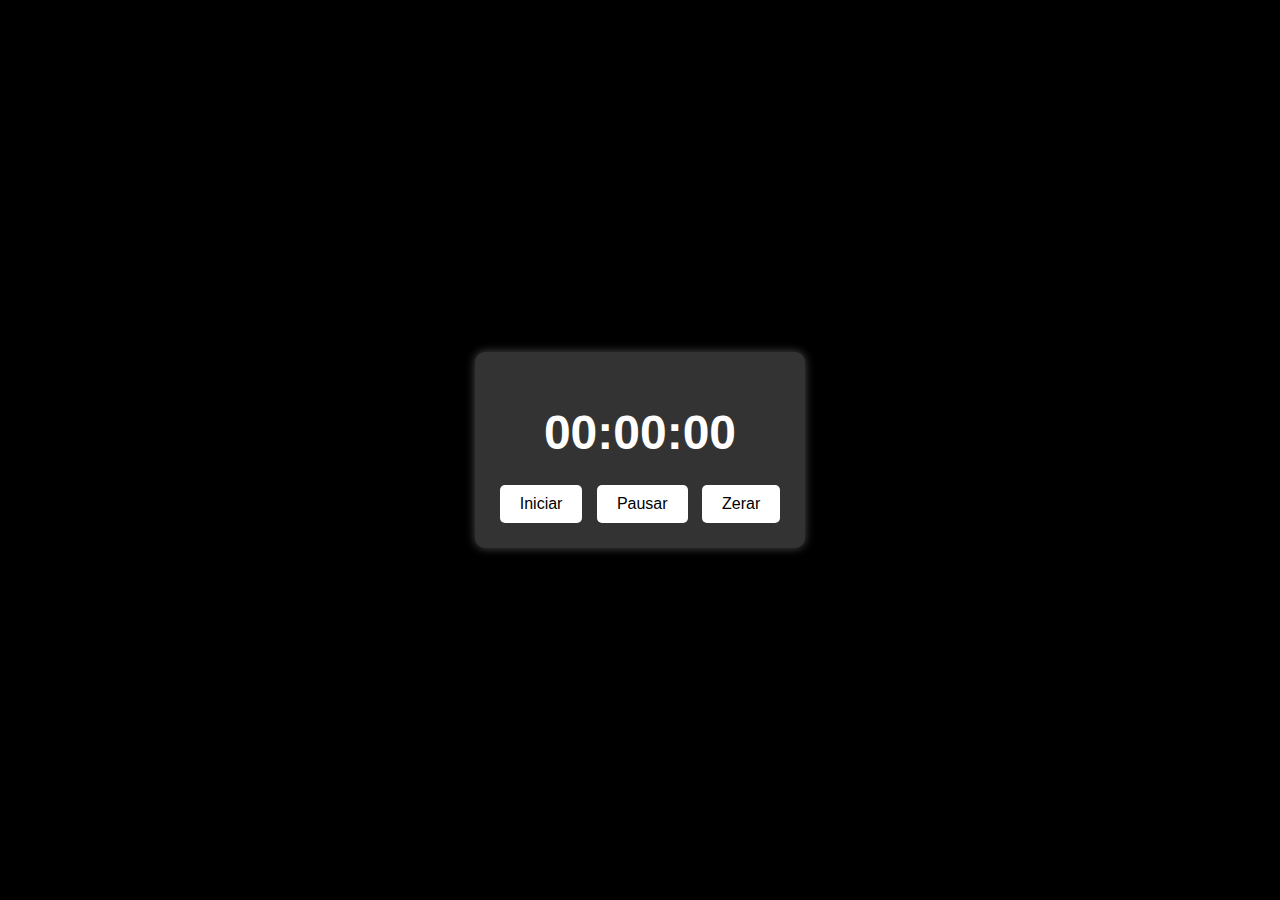
<file: Cronometro/index.html>
<!DOCTYPE html>
<html lang="pt-BR">
<head>
    <meta charset="UTF-8">
    <meta http-equiv="X-UA-Compatible" content="IE=edge">
    <meta name="viewport" content="width=device-width, initial-scale=1.0">
    <title>Cronômetro</title>
    <link rel="stylesheet" href="css/style.css">
    <style>
        body {
            display: flex;
            justify-content: center;
            align-items: center;
            height: 100vh;
            margin: 0;
            background-color: black;
            color: white;
            font-family: Arial, sans-serif;
        }

        .cronometro-container {
            text-align: center;
            background-color: #333;
            padding: 20px;
            border-radius: 10px;
            box-shadow: 0 0 10px rgba(255, 255, 255, 0.3);
        }

        #cronometro {
            font-size: 48px;
            margin-bottom: 20px;
        }

        .buttons button {
            padding: 10px 20px;
            margin: 5px;
            font-size: 16px;
            cursor: pointer;
            border: none;
            background-color: white;
            color: black;
            border-radius: 5px;
            transition: background-color 0.3s;
        }

        .buttons button:hover {
            background-color: #e0e0e0;
        }
    </style>
</head>
<body>
    <div class="cronometro-container">
        <h1 id="cronometro">00:00:00</h1>
        <div class="buttons">
            <button id="start">Iniciar</button>
            <button id="pause">Pausar</button>
            <button id="reset">Zerar</button>
        </div>
    </div>
    <script src="js/script.js"></script>
</body>
</html>
</file>
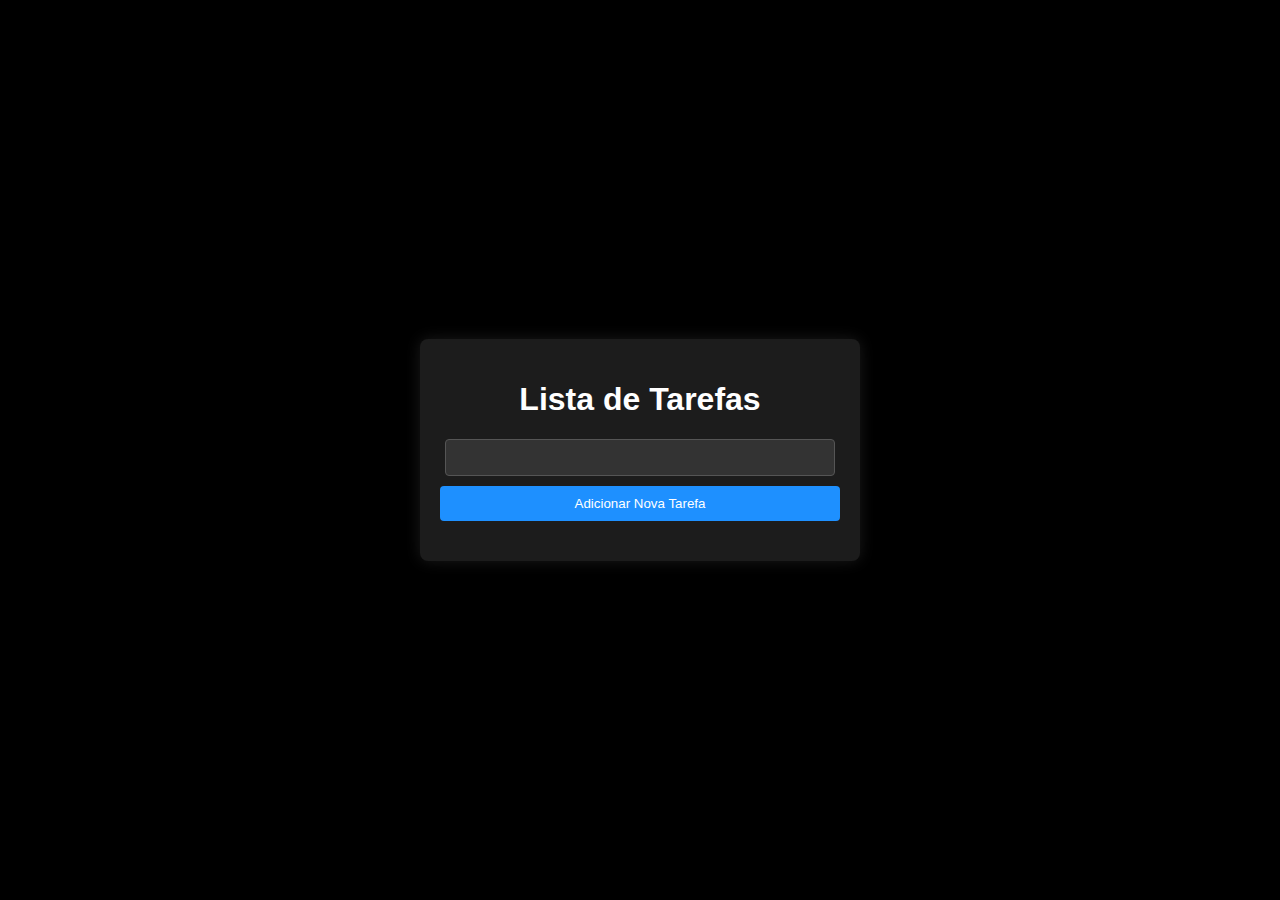
<file: ListaDeTarfas/index.html>
<!DOCTYPE html>
<html lang="pt-BR">
<head>
    <meta charset="UTF-8">
    <meta name="viewport" content="width=device-width, initial-scale=1.0">
    <meta http-equiv="X-UA-Compatible" content="ie=edge">
    <title>Lista de Tarefas</title>
    <link rel="stylesheet" href="assets/css/style.css">
</head>
<body>
    
    <section class="container">
        <h1>Lista de Tarefas</h1>
        <p>
            <input type="'text" class="input-tarefa">
            <button class="btn-tarefa">Adicionar Nova Tarefa</button>
        </p>

        <ul class="tarefas"></ul>
    </section>

    <script src="./assets/js/main.js"></script>

</body>
</html>
</file>
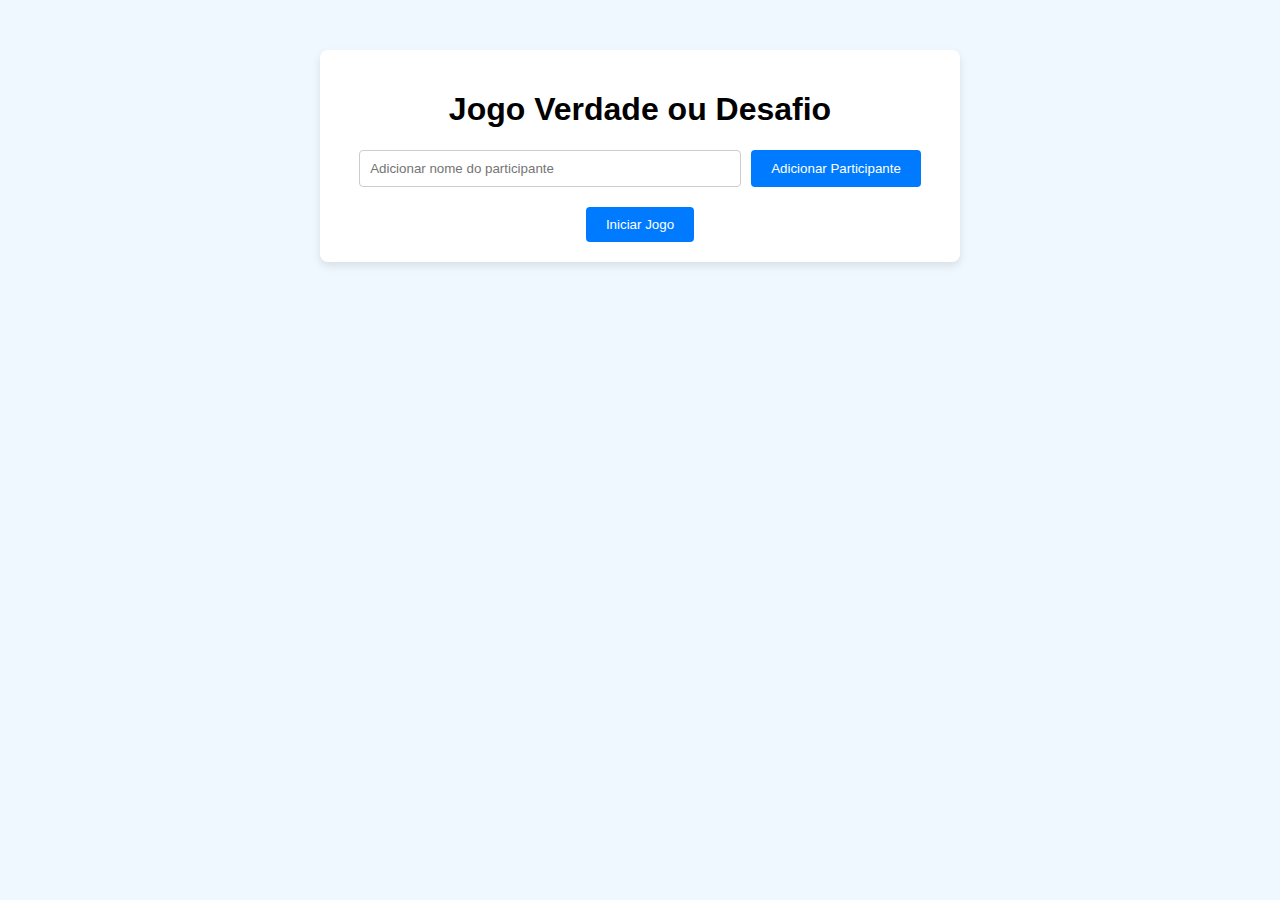
<file: VddOuDesafio/index.html>
<!DOCTYPE html>
<html lang="pt-BR">
<head>
    <meta charset="UTF-8">
    <meta name="viewport" content="width=device-width, initial-scale=1.0">
    <meta http-equiv="X-UA-Compatible" content="ie=edge">
    <title>Jogo Verdade ou Desafio</title>
    <link rel="stylesheet" href="assets/css/style.css">
</head>
<body>
    <section class="container">
        <h1>Jogo Verdade ou Desafio</h1>
        <div class="input-section">
            <input type="text" class="input-participante" placeholder="Adicionar nome do participante">
            <button class="btn-adicionar">Adicionar Participante</button>
        </div>
        <ul class="lista-participantes"></ul>
        <button class="btn-iniciar" disabled>Iniciar Jogo</button>
    </section>

    <section class="container jogo" style="display: none;">
        <h1>Jogo em Progresso</h1>
        <button class="btn-girar">Girar</button>
        <div class="resultado">
            <p class="nomes-selecionados"></p>
            <p class="escolha"></p>
        </div>
    </section>

    <script src="assets/js/main.js"></script>
</body>
</html>
</file>
<file: Cronometro/css/style.css>
body {
    display: flex;
    justify-content: center;
    align-items: center;
    height: 100vh;
    font-family: Arial, sans-serif;
    margin: 0;
    background-color: #f0f0f0;
}

.cronometro-container {
    text-align: center;
}

#cronometro {
    font-size: 48px;
    margin-bottom: 20px;
}

button {
    padding: 10px 20px;
    margin: 5px;
    font-size: 16px;
    cursor: pointer;
    border: none;
    background-color: #4CAF50;
    color: white;
    border-radius: 5px;
    transition: background-color 0.3s;
}

button:hover {
    background-color: #45a049;
}
</file>
<file: ListaDeTarfas/assets/css/style.css>
body {
    font-family: Arial, sans-serif;
    background-color: #000;
    color: #fff;
    margin: 0;
    padding: 0;
    display: flex;
    justify-content: center;
    align-items: center;
    min-height: 100vh;
}

.container {
    background-color: #1c1c1c;
    border-radius: 8px;
    box-shadow: 0 0 15px rgba(255, 255, 255, 0.1);
    padding: 20px;
    width: 400px;
    text-align: center;
    overflow-y: auto; 
    max-height: 80vh; 
}

.input-tarefa {
    width: calc(100% - 10px);
    padding: 10px;
    margin-bottom: 10px;
    border: 1px solid #555;
    border-radius: 4px;
    background-color: #333;
    color: #fff;
    outline: none;
    box-sizing: border-box;
    transition: border-color 0.2s;
}

.input-tarefa:focus {
    border-color: #1e90ff;
}

.btn-tarefa {
    display: block;
    width: 100%;
    background-color: #1e90ff;
    color: #fff;
    padding: 10px;
    border: none;
    border-radius: 4px;
    cursor: pointer;
    margin-bottom: 20px;
    transition: background-color 0.2s;
}

.btn-tarefa:hover {
    background-color: #1a76d2;
}

.tarefas {
    list-style-type: none;
    padding: 0;
    margin: 0;
}

.tarefas li {
    background-color: #333;
    padding: 10px;
    border: 1px solid #555;
    border-radius: 4px;
    margin-bottom: 5px;
    display: flex;
    justify-content: space-between;
    align-items: center;
    color: #fff;
    position: relative; 
    transition: none; 
}

.tarefas li:hover {
    background-color: #444;
}

button.apagar {
    background-color: #ff4d4d;
    border: none;
    border-radius: 4px;
    color: #fff;
    padding: 5px 10px;
    cursor: pointer;
    transition: background-color 0.2s;
}

button.apagar:hover {
    background-color: #cc0000;
}
</file>
<file: VddOuDesafio/assets/css/style.css>
body {
    font-family: Arial, sans-serif;
    background-color: #f0f8ff;
    margin: 0;
    padding: 0;
    display: flex;
    flex-direction: column;
    align-items: center;
}

.container {
    margin-top: 50px;
    width: 80%;
    max-width: 600px;
    text-align: center;
    background-color: #ffffff;
    padding: 20px;
    border-radius: 8px;
    box-shadow: 0 4px 8px rgba(0, 0, 0, 0.1);
}

.input-section {
    display: flex;
    justify-content: center;
    gap: 10px;
    margin-bottom: 20px;
}

.input-participante {
    width: 60%;
    padding: 10px;
    border: 1px solid #ccc;
    border-radius: 4px;
}

.btn-adicionar, .btn-iniciar, .btn-girar {
    padding: 10px 20px;
    border: none;
    background-color: #007bff;
    color: #ffffff;
    cursor: pointer;
    border-radius: 4px;
    transition: background-color 0.3s;
}

.btn-adicionar:hover, .btn-iniciar:hover, .btn-girar:hover {
    background-color: #0056b3;
}

.lista-participantes {
    list-style-type: none;
    padding: 0;
    margin-bottom: 20px;
}

.lista-participantes li {
    padding: 5px;
    border-bottom: 1px solid #ccc;
}

.resultado {
    margin-top: 20px;
    font-size: 1.2em;
}

p.escolha {
    font-weight: bold;
    color: #d9534f;
}
</file>
